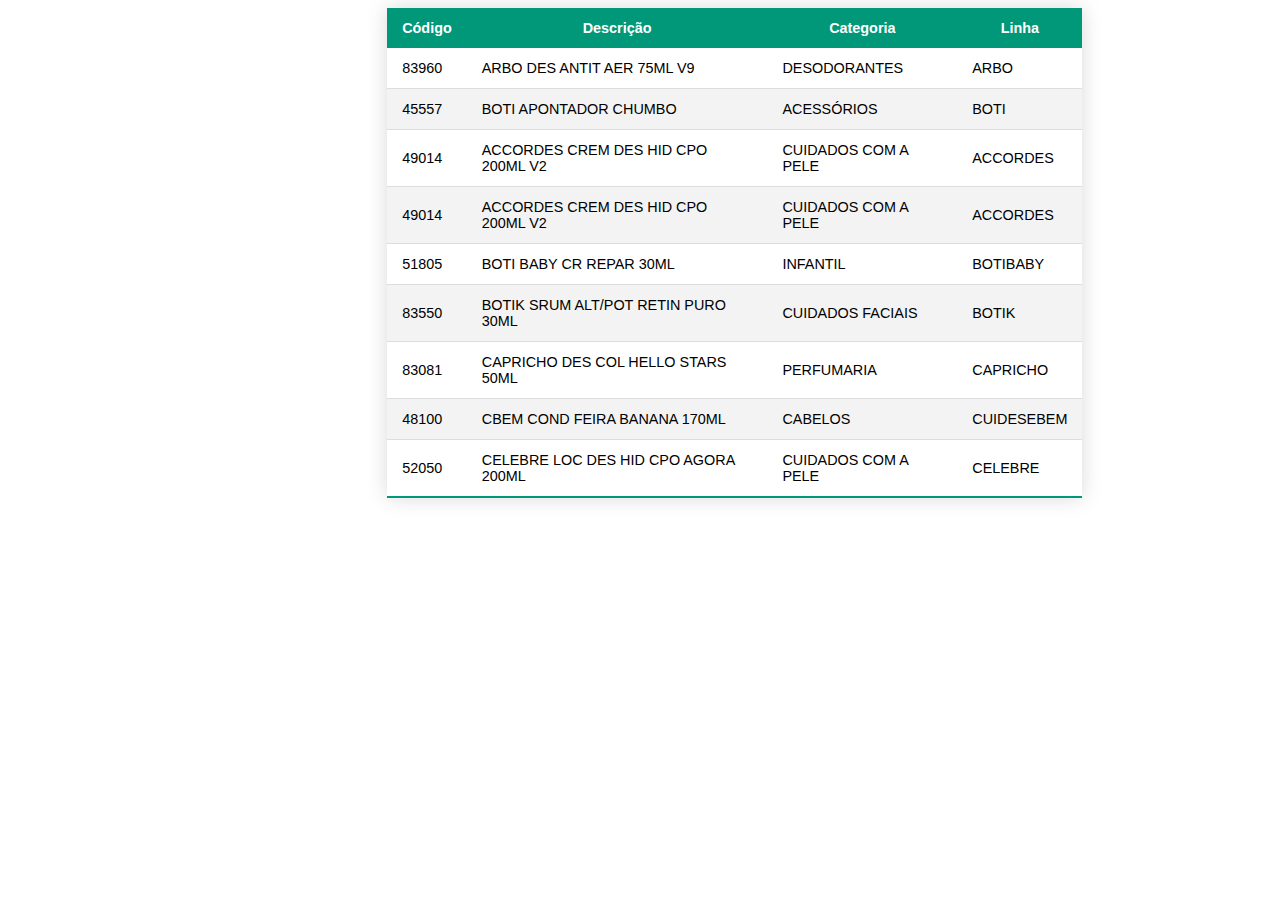
<file: produtos.html>
<!DOCTYPE html>
<html lang="en">
<head>
    <meta charset="UTF-8">
    <meta name="viewport" content="width=device-width, initial-scale=1.0">
    <link rel="shortcut icon" href="icone.png" type="image/x-icon">  <!--Icone da aba  -->
    <link rel='stylesheet' href='styleprodutos.css'>

    <title>Produtos</title>
</head>
<body>
    <header>
    
    </header>
  
    <table class="styled-table">
      <thead>
          <tr>
            <th>Código</th>
            <th>Descrição</th>
            <th>Categoria</th>
            <th>Linha</th>
          </tr>
      </thead>
      <tbody>
          <tr>
            <td>83960</td>
            <td>ARBO DES ANTIT AER 75ML V9</td>
            <td>DESODORANTES	</td>
            <td>ARBO</td>
          </tr>
          <tr>
            <td>45557</td>
            <td>BOTI APONTADOR CHUMBO</td>
            <td>ACESSÓRIOS</td>
            <td>BOTI</td>
          </tr>
          <tr>
            <td>49014</td>
            <td>ACCORDES CREM DES HID CPO 200ML V2</td>
            <td>CUIDADOS COM A PELE</td>
            <td>ACCORDES</td>
        
          </tr>
          <tr>
            <td>49014</td>
            <td>ACCORDES CREM DES HID CPO 200ML V2</td>
            <td>CUIDADOS COM A PELE</td>
            <td>ACCORDES</td>
        
          </tr>
          <tr>
            <td>51805</td>
            <td>BOTI BABY CR REPAR 30ML</td>
            <td>INFANTIL</td>
            <td>BOTIBABY</td>
        
          </tr>
          <tr>
            <td>83550</td>
            <td>BOTIK SRUM ALT/POT RETIN PURO 30ML</td>
            <td>CUIDADOS FACIAIS</td>
            <td>BOTIK</td>
        
          </tr>
          <tr>
            <td>83081</td>
            <td>CAPRICHO DES COL HELLO STARS 50ML</td>
            <td>PERFUMARIA</td>
            <td>CAPRICHO</td>
        
          </tr>
          <tr>
            <td>48100</td>
            <td>CBEM COND FEIRA BANANA 170ML</td>
            <td>CABELOS</td>
            <td>CUIDESEBEM</td>
        
          </tr>
          <tr>
            <td>52050</td>
            <td>CELEBRE LOC DES HID CPO AGORA 200ML</td>
            <td>CUIDADOS COM A PELE</td>
            <td>CELEBRE</td>
  
        
          </tr>
      </tbody>
  </table>
 


</body>
</html>
</file>
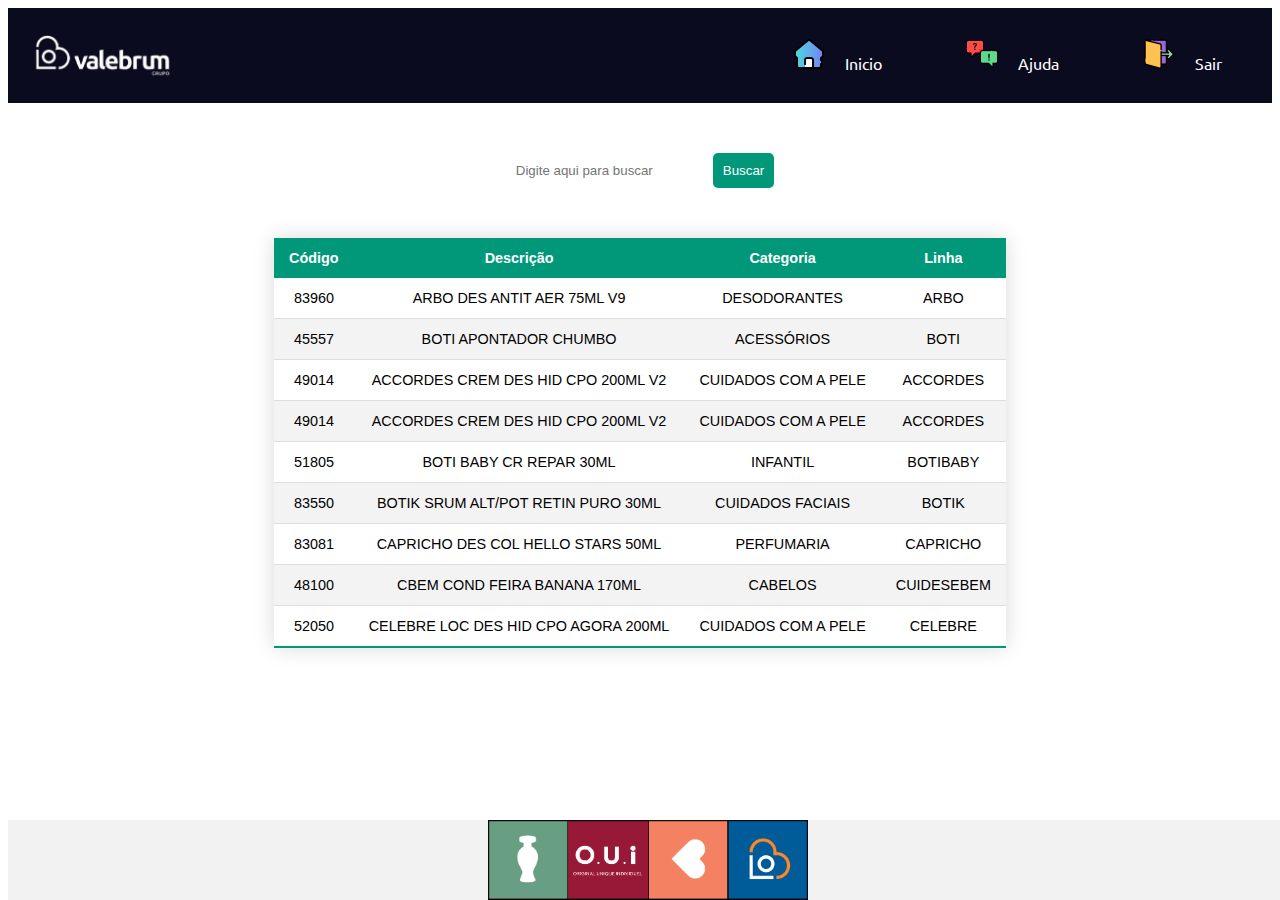
<file: teste.html>
<!DOCTYPE html>
<html>
    <link href='https://fonts.googleapis.com/css?family=Ubuntu' rel='stylesheet'>
<head>
	<title>Meu site</title>
	<style>
		body {
            font-family: 'Ubuntu'; 
            
			background-color: white;
		}
		header {
			background-color: rgb(11, 11, 32);
			color: white;
			display: flex;
			align-items: center;
			justify-content: space-between;
			padding: 20px;
		}
		header img {
			height: 50px;
			margin-right: 20px;
		}
		header a {
			color: white;
			margin-left: 20px;
			text-decoration: none;
		}
		.styled-table {
      margin: auto;
			margin-top: 50px;
			text-align: center;
  min-width: 400px; 
  border-collapse: collapse;

  font-size: 0.9em;
  font-family: sans-serif;
  box-shadow: 0 0 20px rgba(0, 0, 0, 0.15);
}
.styled-table thead tr {
  background-color: #009879;
  color: #ffffff;
 
}
.styled-table th,
.styled-table td {
    padding: 12px 15px;
}
.styled-table tbody tr {
  border-bottom: 1px solid #dddddd;
}

.styled-table tbody tr:nth-of-type(even) {
  background-color: #f3f3f3;
}

.styled-table tbody tr:last-of-type {
  border-bottom: 2px solid #009879;
}
.styled-table tbody tr.active-row {
  font-weight: bold;
  color: #009879;
}
.button {
      margin-right: 0px;
      padding: 10px 30px;
      border: 0;
      background-color: rgb(11, 11, 32);
      color: #ffffff;
      text-align: center;
      text-decoration: none;
      display: inline-block;
      font-size: 16px;
  
}
  /* Estilo para mudar a cor do botão quando o mouse passa por cima */
  .button:hover {
      background-color: #ff4500;
    }
		
        .search {
            display: flex;
            align-items: center;
            margin-top: 50px;
        }
        .search input[type="text"] {
            width: 70%;
            padding: 10px;
            border-radius: 5px;
            border: none;
            margin-right: 10px;
        }
        .search button {
            padding: 10px;
            border-radius: 5px;
            border: none;
            background-color: #009879;
            color: white;
            cursor: pointer;
        }
        .search button:hover {
            background-color: #000000;
            color: rgb(255, 255, 255);
        }
     
        .search-container {
            display: flex;
            flex-direction: column;
            justify-content: center;
            align-items: center;
        }
          /* Estilo para o rodapé */
          footer {
      display: flex;
      justify-content: center;
      align-items: center;
      height: 80px;
      background-color: #f2f2f2;
      position: fixed;
      bottom: 0;
      width: 100%;
    }
    footer img {
			height: 80px;
    }
	</style>
</head>
<body>
	<header>
		<img src="logo.png" alt="Logo">
		<div class="links">
      <a href="" class="button"><img src="home.png"  style="max-widht:32px; max-height:32px;">Inicio</a>
      <a href="" class="button"><img src="ajuda.png"  style="max-widht:32px; max-height:32px;">Ajuda</a>
      <a href="" class="button"><img src="sair.png"  style="max-widht:32px; max-height:32px;">Sair</a>
		</div>
	</header>
  <div class="search-container">
    <div class="search">
      <input type="text" placeholder="Digite aqui para buscar">
      <button>Buscar</button>
    </div>
  </div>
    <table class="styled-table">
        <thead>
            <tr>
              <th>Código</th>
              <th>Descrição</th>
              <th>Categoria</th>
              <th>Linha</th>
            </tr>
        </thead>
        <tbody>
            <tr>
              <td>83960</td>
              <td>ARBO DES ANTIT AER 75ML V9</td>
              <td>DESODORANTES	</td>
              <td>ARBO</td>
            </tr>
            <tr>
              <td>45557</td>
              <td>BOTI APONTADOR CHUMBO</td>
              <td>ACESSÓRIOS</td>
              <td>BOTI</td>
            </tr>
            <tr>
              <td>49014</td>
              <td>ACCORDES CREM DES HID CPO 200ML V2</td>
              <td>CUIDADOS COM A PELE</td>
              <td>ACCORDES</td>
          
            </tr>
            <tr>
              <td>49014</td>
              <td>ACCORDES CREM DES HID CPO 200ML V2</td>
              <td>CUIDADOS COM A PELE</td>
              <td>ACCORDES</td>
          
            </tr>
            <tr>
              <td>51805</td>
              <td>BOTI BABY CR REPAR 30ML</td>
              <td>INFANTIL</td>
              <td>BOTIBABY</td>
          
            </tr>
            <tr>
              <td>83550</td>
              <td>BOTIK SRUM ALT/POT RETIN PURO 30ML</td>
              <td>CUIDADOS FACIAIS</td>
              <td>BOTIK</td>
          
            </tr>
            <tr>
              <td>83081</td>
              <td>CAPRICHO DES COL HELLO STARS 50ML</td>
              <td>PERFUMARIA</td>
              <td>CAPRICHO</td>
          
            </tr>
            <tr>
              <td>48100</td>
              <td>CBEM COND FEIRA BANANA 170ML</td>
              <td>CABELOS</td>
              <td>CUIDESEBEM</td>
          
            </tr>
            <tr>
              <td>52050</td>
              <td>CELEBRE LOC DES HID CPO AGORA 200ML</td>
              <td>CUIDADOS COM A PELE</td>
              <td>CELEBRE</td>
    
          
            </tr>
        </tbody>
    </table>
		
		
	</div>
  <footer>
    <img src="logos1.png" alt="Logo">
  </footer>
</body>
</html>
</file>
<file: styleprodutos.css>
.styled-table {
  margin-left:30%; 
  margin-right:15%;
  min-width: 400px; 
  border-collapse: collapse;

  font-size: 0.9em;
  font-family: sans-serif;
  box-shadow: 0 0 20px rgba(0, 0, 0, 0.15);
}
.styled-table thead tr {
  background-color: #009879;
  color: #ffffff;
 
}
.styled-table th,
.styled-table td {
    padding: 12px 15px;
}
.styled-table tbody tr {
  border-bottom: 1px solid #dddddd;
}

.styled-table tbody tr:nth-of-type(even) {
  background-color: #f3f3f3;
}

.styled-table tbody tr:last-of-type {
  border-bottom: 2px solid #009879;
}
.styled-table tbody tr.active-row {
  font-weight: bold;
  color: #009879;
}
</file>
